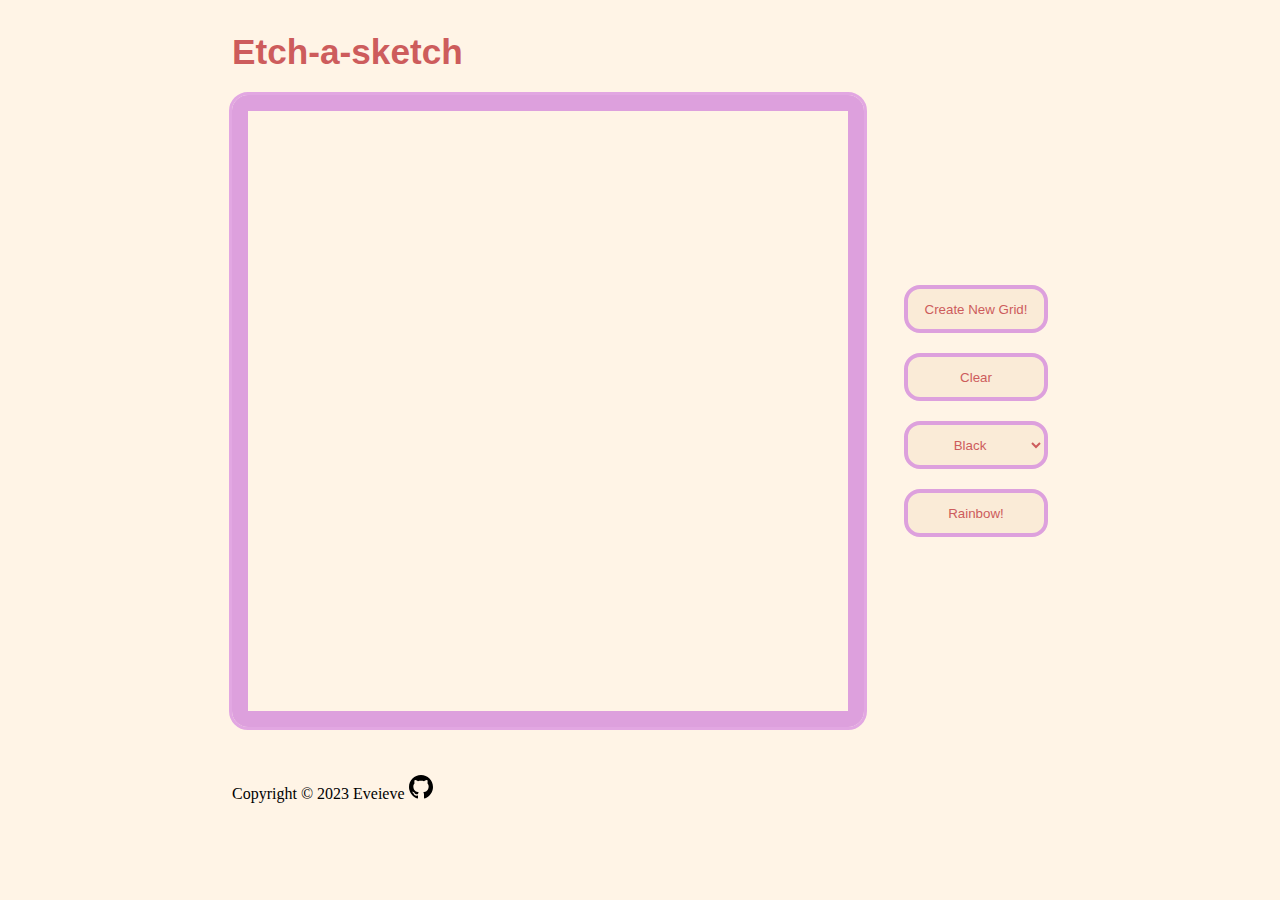
<file: index.html>
<!DOCTYPE html>
<html lang="en">
  <head>
    <meta charset="UTF-8" />
    <meta http-equiv="X-UA-Compatible" content="IE=edge" />
    <meta name="viewport" content="width=device-width, initial-scale=1.0" />
    <title>Etch a Sketch</title>
  </head>
  <link rel="stylesheet" href="styles.css" />

  <body>
    <h1 class="title">Etch-a-sketch</h1>
    <script defer src="index.js"></script>

    <div class="body-container">
      <div class="container"></div>
      <div class="buttons">
        <button class="play">Create New Grid!</button>
        <button class="clear">Clear</button>
        <select name="select" id="select">
          <option value="black" selected>Black</option>
          <option value="blue">Blue</option>
          <option value="red">Red</option>
          <option value="green">Green</option>
          <option value="yellow">Yellow</option>
        </select>
        <button class="rgb">Rainbow!</button>
      </div>
    </div>
    <footer>
      Copyright © 2023 Eveieve
      <a href="https://github.com/Eveieve">
        <svg
          xmlns="http://www.w3.org/2000/svg"
          width="24"
          height="24"
          viewBox="0 0 24 24"
        >
          <path
            d="M12 0c-6.626 0-12 5.373-12 12 0 5.302 3.438 9.8 8.207 11.387.599.111.793-.261.793-.577v-2.234c-3.338.726-4.033-1.416-4.033-1.416-.546-1.387-1.333-1.756-1.333-1.756-1.089-.745.083-.729.083-.729 1.205.084 1.839 1.237 1.839 1.237 1.07 1.834 2.807 1.304 3.492.997.107-.775.418-1.305.762-1.604-2.665-.305-5.467-1.334-5.467-5.931 0-1.311.469-2.381 1.236-3.221-.124-.303-.535-1.524.117-3.176 0 0 1.008-.322 3.301 1.23.957-.266 1.983-.399 3.003-.404 1.02.005 2.047.138 3.006.404 2.291-1.552 3.297-1.23 3.297-1.23.653 1.653.242 2.874.118 3.176.77.84 1.235 1.911 1.235 3.221 0 4.609-2.807 5.624-5.479 5.921.43.372.823 1.102.823 2.222v3.293c0 .319.192.694.801.576 4.765-1.589 8.199-6.086 8.199-11.386 0-6.627-5.373-12-12-12z"
          />
        </svg>
      </a>
    </footer>
  </body>
</html>
</file>
<file: styles.css>
html {
  min-height: 100vh;
  display: flex;
  justify-content: center;
  background-color: rgb(255, 244, 230);
}

.container {
  border: 1rem solid plum;
  border-radius: 1rem;
  outline: 0.2rem solid rgb(226, 167, 226);
}
footer {
  text-align: left;
  padding-top: 3rem;
}
h1 {
  text-align: left;
  color: indianred;
  font-size: 2.2rem;
  font-family: "Segoe UI", Tahoma, Geneva, Verdana, sans-serif;
}
.body-container {
  display: flex;
  justify-content: center;
  align-items: center;

  gap: 40px;
}

.buttons {
  display: flex;
  flex-direction: column;
  gap: 20px;
}

button {
  width: 9rem;
  height: 3rem;
  font-family: "Segoe UI", Tahoma, Geneva, Verdana, sans-serif;
  color: indianred;
  background-color: antiquewhite;
  border-radius: 1rem;
  border: 0.3rem solid plum;
}

select {
  text-align: center;
  width: 9rem;
  height: 3rem;
  color: indianred;
  background-color: antiquewhite;
  border: 0.3rem solid plum;
  border-radius: 1rem;
}

select:hover {
  background-color: rgb(226, 211, 191);
}

button:hover {
  background-color: rgb(226, 211, 191);
}
</file>
